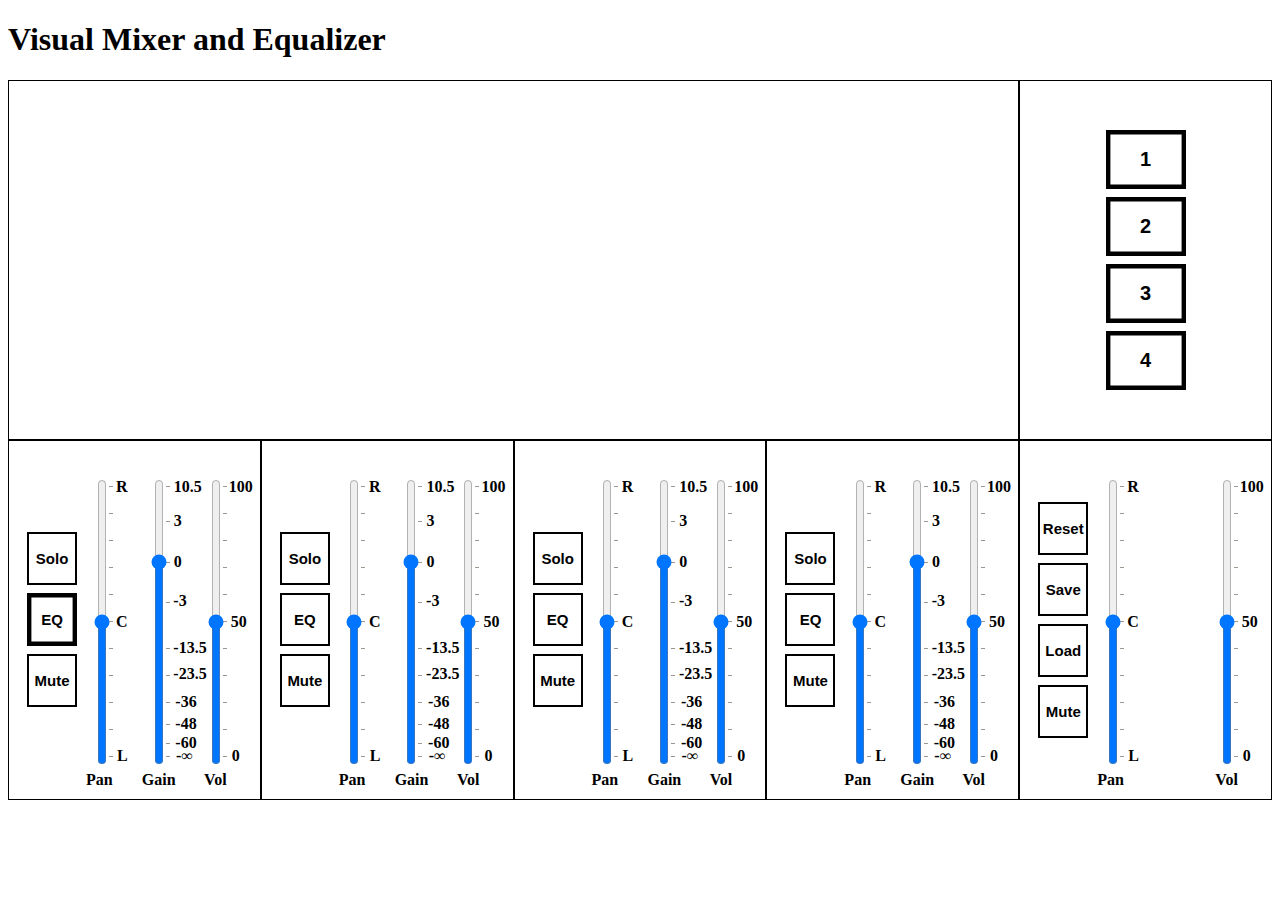
<file: static/index.html>
<!DOCTYPE html>
<html>
    <head>
        <meta charset="utf-8">
        <meta name="viewport" content="width=device-width, initial-scale=1">
        <title>Visual Mixer and Equalizer</title>
        <!--
        <script src="gary-script.js" defer></script>
        -->
        <script type="module" src="script.js"></script>
        <link rel="stylesheet" href="style.css">
    </head>
    <body>
        <div id="content">
            <header>
                <h1>Visual Mixer and Equalizer</h1>
            </header>

            <div id="graphs">
                <div class="graph visualizer" id=graph1>
                    <canvas></canvas>
                </div>
            </div>

            <div id="graphSelect">
                <button class="graphSelector" id="select1" aria-pressed="true">1</button>
                <button class="graphSelector" id="select2" aria-pressed="true">2</button>
                <button class="graphSelector" id="select3" aria-pressed="true">3</button>
                <button class="graphSelector" id="select4" aria-pressed="true">4</button>
            </div>

            <div id="controls">
                <div class="graphControl">
                    <button class="graphController solo" id="solo1" aria-pressed="false">Solo</button>
		    <!-- <button class="graphController comp" onclick="window.open('comp.html?graph=1','_blank')">Comp</button> -->
                    <button class="graphController equal" id="eq1" aria-pressed="true">EQ</button>
                    <button class="graphController mute" id="mute1" aria-pressed="false">Mute</button>
                    <input class="pan" id="pan1" type="range" orient="vertical" list="tickmarks"/>
                    <b class="panLabel">Pan</b>
                    <b class="panPos panLeft">L</b>
                    <b class="panPos panCenter">C</b>
                    <b class="panPos panRight">R</b>
                    <input class="gain" id="gain1" type="range" orient="vertical" list="gainTickmarks" value="72"/>
                    <b class="gainLabel">Gain</b>
                    <b class="gain-inf">-&infin;</b>
                    <b class="gain-60">-60</b>
                    <b class="gain-48">-48</b>
                    <b class="gain-36">-36</b>
                    <b class="gain-23_5">-23.5</b>
                    <b class="gain-13_5">-13.5</b>
                    <b class="gain-3">-3</b>
                    <b class="gain0">0</b>
                    <b class="gain3">3</b>
                    <b class="gain10_5">10.5</b>
                    <input class="volume" id="vol1" type="range" orient="vertical" list="tickmarks"/>
                    <b class="volLabel">Vol</b>
                    <b class="vol0">0</b>
                    <b class="vol50">50</b>
                    <b class="vol100">100</b>
                </div>

                <div class="graphControl">
                    <button class="graphController solo" id="solo2" aria-pressed="false">Solo</button>
		    <!-- <button class="graphController comp" onclick="window.open('comp.html?graph=2','_blank')">Comp</button> -->
                    <button class="graphController equal" id="eq2" aria-pressed="false">EQ</button>
                    <button class="graphController mute" id="mute2" aria-pressed="false">Mute</button>
                    <input class="pan" id="pan2" type="range" orient="vertical" list="tickmarks"/>
                    <b class="panLabel">Pan</b>
                    <b class="panPos panLeft">L</b>
                    <b class="panPos panCenter">C</b>
                    <b class="panPos panRight">R</b>
                    <input class="gain" id="gain2" type="range" orient="vertical" list="gainTickmarks" value="72"/>
                    <b class="gainLabel">Gain</b>
                    <b class="gain-inf">-&infin;</b>
                    <b class="gain-60">-60</b>
                    <b class="gain-48">-48</b>
                    <b class="gain-36">-36</b>
                    <b class="gain-23_5">-23.5</b>
                    <b class="gain-13_5">-13.5</b>
                    <b class="gain-3">-3</b>
                    <b class="gain0">0</b>
                    <b class="gain3">3</b>
                    <b class="gain10_5">10.5</b>
                    <input class="volume" id="vol2" type="range" orient="vertical" list="tickmarks"/>
                    <b class="volLabel">Vol</b>
                    <b class="volNum vol0">0</b>
                    <b class="volNum vol50">50</b>
                    <b class="volNum vol100">100</b>
                </div>

                <div class="graphControl">
                    <button class="graphController solo" id="solo3" aria-pressed="false">Solo</button>
		    <!-- <button class="graphController comp" onclick="window.open('comp.html?graph=3','_blank')">Comp</button> -->
                    <button class="graphController equal" id="eq3" aria-pressed="false">EQ</button>
                    <button class="graphController mute" id="mute3" aria-pressed="false">Mute</button>
                    <input class="pan" id="pan3" type="range" orient="vertical" list="tickmarks"/>
                    <b class="panLabel">Pan</b>
                    <b class="panPos panLeft">L</b>
                    <b class="panPos panCenter">C</b>
                    <b class="panPos panRight">R</b>
                    <input class="gain" id="gain3" type="range" orient="vertical" list="gainTickmarks" value="72"/>
                    <b class="gainLabel">Gain</b>
                    <b class="gain-inf">-&infin;</b>
                    <b class="gain-60">-60</b>
                    <b class="gain-48">-48</b>
                    <b class="gain-36">-36</b>
                    <b class="gain-23_5">-23.5</b>
                    <b class="gain-13_5">-13.5</b>
                    <b class="gain-3">-3</b>
                    <b class="gain0">0</b>
                    <b class="gain3">3</b>
                    <b class="gain10_5">10.5</b>
                    <input class="volume" id="vol3" type="range" orient="vertical" list="tickmarks"/>
                    <b class="volLabel">Vol</b>
                    <b class="volNum vol0">0</b>
                    <b class="volNum vol50">50</b>
                    <b class="volNum vol100">100</b>
                </div>

                <div class="graphControl">
                    <button class="graphController solo" id="solo4" aria-pressed="false">Solo</button>
		    <!-- <button class="graphController comp" onclick="window.open('comp.html?graph=4','_blank')">Comp</button> -->
                    <button class="graphController equal" id="eq4" aria-pressed="false">EQ</button>
                    <button class="graphController mute" id="mute4" aria-pressed="false">Mute</button>
                    <input class="pan" id="pan4" type="range" orient="vertical" list="tickmarks"/>
                    <b class="panLabel">Pan</b>
                    <b class="panPos panLeft">L</b>
                    <b class="panPos panCenter">C</b>
                    <b class="panPos panRight">R</b>
                    <input class="gain" id="gain4" type="range" orient="vertical" list="gainTickmarks" value="72"/>
                    <b class="gainLabel">Gain</b>
                    <b class="gain-inf">-&infin;</b>
                    <b class="gain-60">-60</b>
                    <b class="gain-48">-48</b>
                    <b class="gain-36">-36</b>
                    <b class="gain-23_5">-23.5</b>
                    <b class="gain-13_5">-13.5</b>
                    <b class="gain-3">-3</b>
                    <b class="gain0">0</b>
                    <b class="gain3">3</b>
                    <b class="gain10_5">10.5</b>
                    <input class="volume" id="vol4" type="range" orient="vertical" list="tickmarks"/>
                    <b class="volLabel">Vol</b>
                    <b class="volNum vol0">0</b>
                    <b class="volNum vol50">50</b>
                    <b class="volNum vol100">100</b>
                </div>
                <div class="graphControl">
                    <button class="graphController reset" id="reset">Reset</button>
                    <button class="graphController save" id="save">Save</button>
                    <button class="graphController load" id="load">Load</button>
                    <button class="graphController mute" id="muteAll" aria-pressed="false">Mute</button>
                    <input class="pan" id="panAll" type="range" orient="vertical" list="tickmarks"/>
                    <b class="panLabel">Pan</b>
                    <b class="panPos panLeft">L</b>
                    <b class="panPos panCenter">C</b>
                    <b class="panPos panRight">R</b>
                    <input class="volume" id="volAll" type="range" orient="vertical" list="tickmarks"/>
                    <b class="volLabel">Vol</b>
                    <b class="volNum vol0">0</b>
                    <b class="volNum vol50">50</b>
                    <b class="volNum vol100">100</b>
                </div>
            </div>
            
                    <output id="testOutput"></output>
        </div>


    </body>
    <datalist id="tickmarks">
        <option value="0"></option>
        <option value="10"></option>
        <option value="20"></option>
        <option value="30"></option>
        <option value="40"></option>
        <option value="50"></option>
        <option value="60"></option>
        <option value="70"></option>
        <option value="80"></option>
        <option value="90"></option>
        <option value="100"></option>
    </datalist>

    <datalist id="gainTickmarks">
        <option value="0"></option>
        <option value="5"></option>
        <option value="12"></option>
        <option value="20"></option>
        <option value="30"></option>
        <option value="40"></option>
        <option value="57"></option>
        <option value="72"></option>
        <option value="87"></option>
        <option value="100"></option>
    </datalist>
</html>
</file>
<file: static/style.css>
#content {
    width: max(100%, 1260px);
}

[aria-pressed="true"] {
  box-shadow: inset 0 0 0 0.15rem #000, 
              inset 0.25em 0.25em 0 #fff;
}

#graphSelect {
    width: 20%;
    height: max(40vh, 280px);
    border: 1px solid #000000;
    box-sizing:border-box;
    display: flex;
    justify-content: center;
    flex-direction: column;
    align-items: center;
    float:left;
}

.graphSelector {
    width: 80px;
    border: none;
    color: white;
    padding: 16px 32px;
    text-align: center;
    text-decoration: none;
    display: inline-block;
    font-size: 20px;
    margin: 4px 2px;
    transition-duration: 0.4s;
    cursor: pointer;
    background: white; 
    color: black; 
    border: 2px solid #000000;
}

button {
    font-weight: bold;
}

button:hover {
    background: lightgrey!important; 
}

#graphs {
    padding: 0;
    width: 80%;
    height: max(40vh, 280px);
    border: 1px solid #000000;
    box-sizing:border-box;
    float:left;
}

.graph {
    padding: 0;
    width: 100%;
    height: 100%;
    display: block;
}

#controls {
    width: 100%;
    height: max(40vh, 280px);
    box-sizing:border-box;
    float:left;
}

.graphControl {
    position: relative;
    width: 20%;
    height: 100%;
    border: 1px solid #000000;
    box-sizing:border-box;
    display: flex;
    justify-content: center;
    flex-direction: column;
    align-items: start;
    float:left;
}

img {
    width: 100%;
    height: 100%;
    object-fit: fill;
}

input[type=range][orient=vertical] {
    appearance: slider-vertical;
    writing-mode: bt-lr;
    width: 8px;
    height: 80%;
    padding: 0 5px;
}

.graphController {
    position: relative;
    left: calc(10% - 9px);
    width: 50px;
    border: none;
    color: white;
    padding: 16px 0px;
    text-align: center;
    text-decoration: none;
    display: inline-block;
    font-size: 15px;
    margin: 4px 2px;
    transition-duration: 0.4s;
    cursor: pointer;
    background: white; 
    color: black; 
    border: 2px solid #000000;
}

.pan {
    position: absolute;
    top: 10%;
    right: calc(97px + 20%);
}

.panLabel {
    position: absolute;
    bottom: 10px;
    right: calc(97px + 20%);
}

.panPos {
    position: absolute;
    right: calc(82px + 20%);
}

.panLeft {
    position: absolute;
    bottom: calc(9.5%);
}

.panCenter {
    position: absolute;
    bottom: calc(47%);
}

.panRight {
    position: absolute;
    top: calc(10.5%);
}

.gain {
    position: absolute;
    top: 10%;
    right: calc(20% + 40px);
}

.gainLabel {
    position: absolute;
    bottom: 10px;
    right: calc(20% + 34px);
}

.gain-inf {
    position: absolute;
    bottom: calc(9.4%);
    right: calc(20% + 17px);
}

.gain-60 {
    position: absolute;
    bottom: calc(13%);
    right: calc(20% + 13px);
}

.gain-48 {
    position: absolute;
    bottom: calc(18.5%);
    right: calc(20% + 13px);
}

.gain-36 {
    position: absolute;
    bottom: calc(24.5%);
    right: calc(20% + 13px);
}

.gain-23_5 {
    position: absolute;
    bottom: calc(32.3%);
    right: calc(20% + 3px);
}

.gain-13_5 {
    position: absolute;
    bottom: calc(39.5%);
    right: calc(20% + 3px);
}

.gain-3 {
    position: absolute;
    top: calc(42.2%);
    right: calc(20% + 23px);
}

.gain0 {
    position: absolute;
    top: calc(31.3%);
    right: calc(20% + 28px);
}

.gain3 {
    position: absolute;
    top: calc(19.9%);
    right: calc(20% + 28px);
}

.gain10_5 {
    position: absolute;
    top: calc(10.3%);
    right: calc(20% + 8px);
}

.volume {
    position: absolute;
    top: 10%;
    right: calc(-17px + 20%);
}

.volLabel {
    position: absolute;
    bottom: 10px;
    right: calc(-17px + 20%);
}

.vol0 {
    position: absolute;
    bottom: calc(9.5%);
    right: calc(-30px + 20%);
}

.vol50 {
    position: absolute;
    bottom: calc(47%);
    right: calc(-37px + 20%);
}

.vol100 {
    position: absolute;
    top: calc(10.5%);
    right: calc(-43px + 20%);
}
</file>
